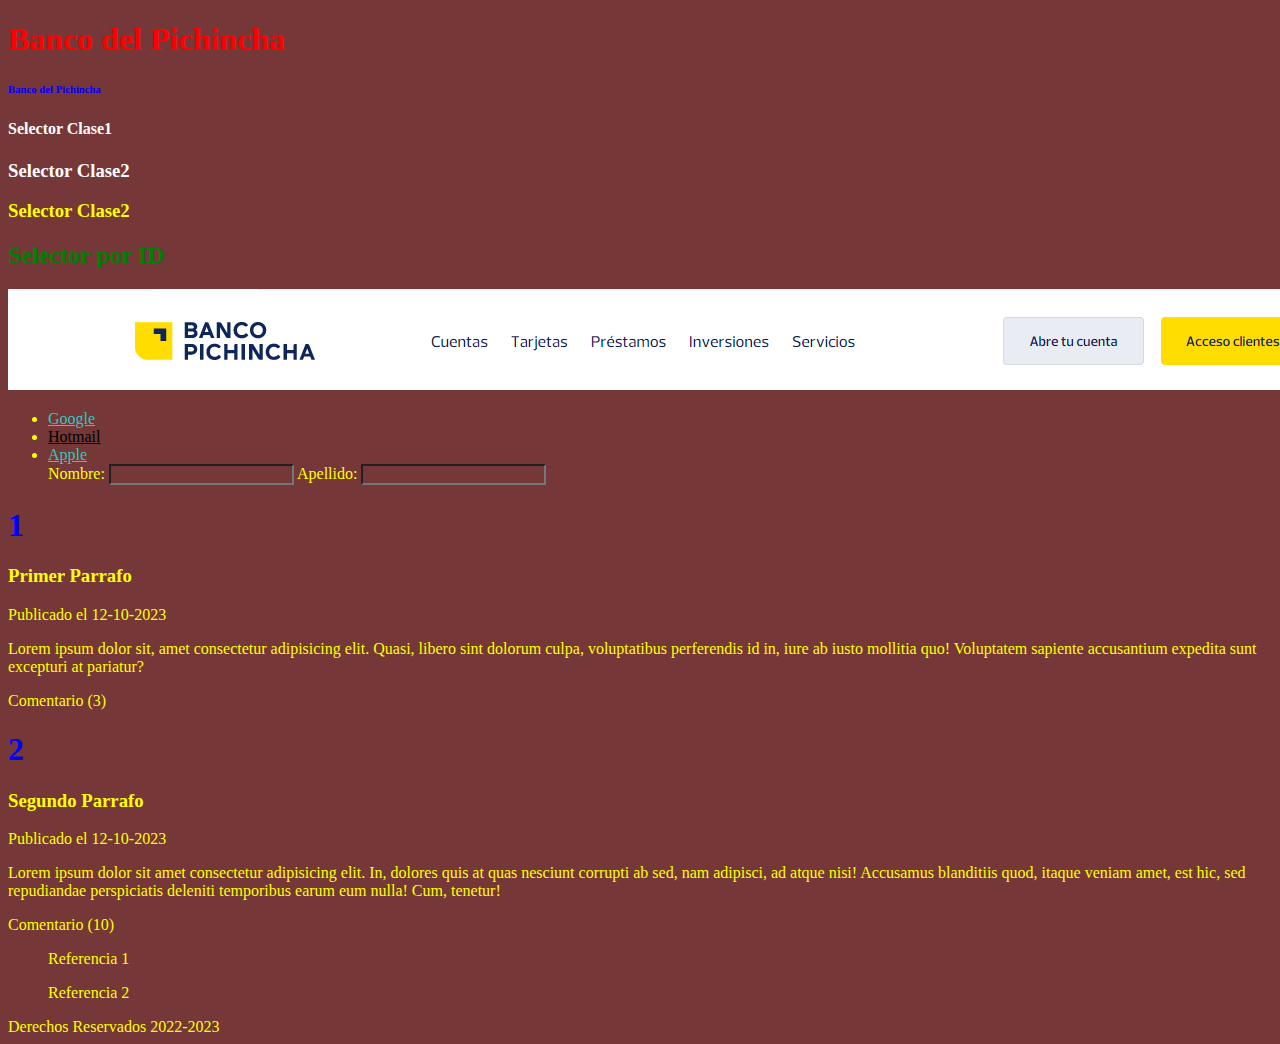
<file: index.html>
<!DOCTYPE html>
<html lang="en">

<head>
    <meta charset="UTF-8">
    <meta http-equiv="X-UA-Compatible" content="IE=edge">
    <meta name="viewport" content="width=device-width, initial-scale=1.0">
    <title>Proyecto unidad1</title>

    <!--1.Selector Universal-->
    <style>
        *{
            color: yellow;
            background-color: rgb(117, 55, 55);
        }
        
        h1{
            color: blue;
        }
        p{
            size: 17px;
        }
        
    .clase1 {

        color: white;

        }

        #idtitulogrande{
            color: green;
        }

        a[href]{
            color: black;
        }

        a[href*=".ec"]{
            color: rgb(48, 201, 193);
        }

    /*    label:hover{
            color: chartreuse;
            background-color: blue;
            font-size: 50px;
        }
*/

    </style>

</head>

<body>
    <header>
        <h1 style="color: red;">Banco del Pichincha</h1>
        <h6 style="color: blue;">Banco del Pichincha</h6>
        <h4 class="clase1"> Selector Clase1</h4>
        <h3 class="clase1">Selector Clase2</h3>
        <h3 class="clase2">Selector Clase2</h3>
        <h2 id="idtitulogrande">Selector por ID</h2>
        <img src="./img/cabecera.png" alt="Cargando...">
    </header>
    <nav>
        <ul>
            <!--
            <li>Cuentas</li>
            <li>Tarjetas</li>
            <li>Prestamos</li>
            <li>Inversiones</li>
            <li>Servicios</li>-->
                <li>
                    <a href="https://www.google.com.ec/">Google</a>
                </li>
                <li>
                    <a href="https://outlook.live.com/owa/">Hotmail</a>
                </li>
                <li>
                    <a href="https://www.apple.com.ec/">Apple</a>
                </li>
               <label for="idapellido">Nombre:</label>
               <input id="idnombre" type="text">
               <label for="idnombre">Apellido:</label>
               <input id="idapellido" type="text">


        </ul>
    </nav>
    <section>
        <article>
            <h1>1</h1>
            <h3>Primer Parrafo</h3>
            <time datetime="12-10-2023">Publicado el 12-10-2023</time>
            <p>Lorem ipsum dolor sit, amet consectetur adipisicing elit. Quasi, libero sint dolorum culpa, voluptatibus
                perferendis id in, iure ab iusto mollitia quo! Voluptatem sapiente accusantium expedita sunt excepturi
                at pariatur?</p>
            <footer>
                <p>Comentario (3)</p>
            </footer>
        </article>
        <article>
            <h1>2</h1>
            <h3>Segundo Parrafo</h3>
            <time datetime="12-10-2023">Publicado el 12-10-2023</time>
            <p>Lorem ipsum dolor sit amet consectetur adipisicing elit. In, dolores quis at quas nesciunt corrupti ab
                sed, nam adipisci, ad atque nisi! Accusamus blanditiis quod, itaque veniam amet, est hic, sed
                repudiandae perspiciatis deleniti temporibus earum eum nulla! Cum, tenetur!</p>
            <footer>
                <p>Comentario (10)</p>
            </footer>
        </article>
    </section>
    <aside>
        <blockquote cite="https://www.pichincha.com/portal/">
            Referencia 1
        </blockquote>
        <blockquote cite="https://www.produbanco.com.ec/">
            Referencia 2
        </blockquote>
    </aside>
    <footer>
        Derechos Reservados 2022-2023
    </footer>
</body>

</html>
</file>
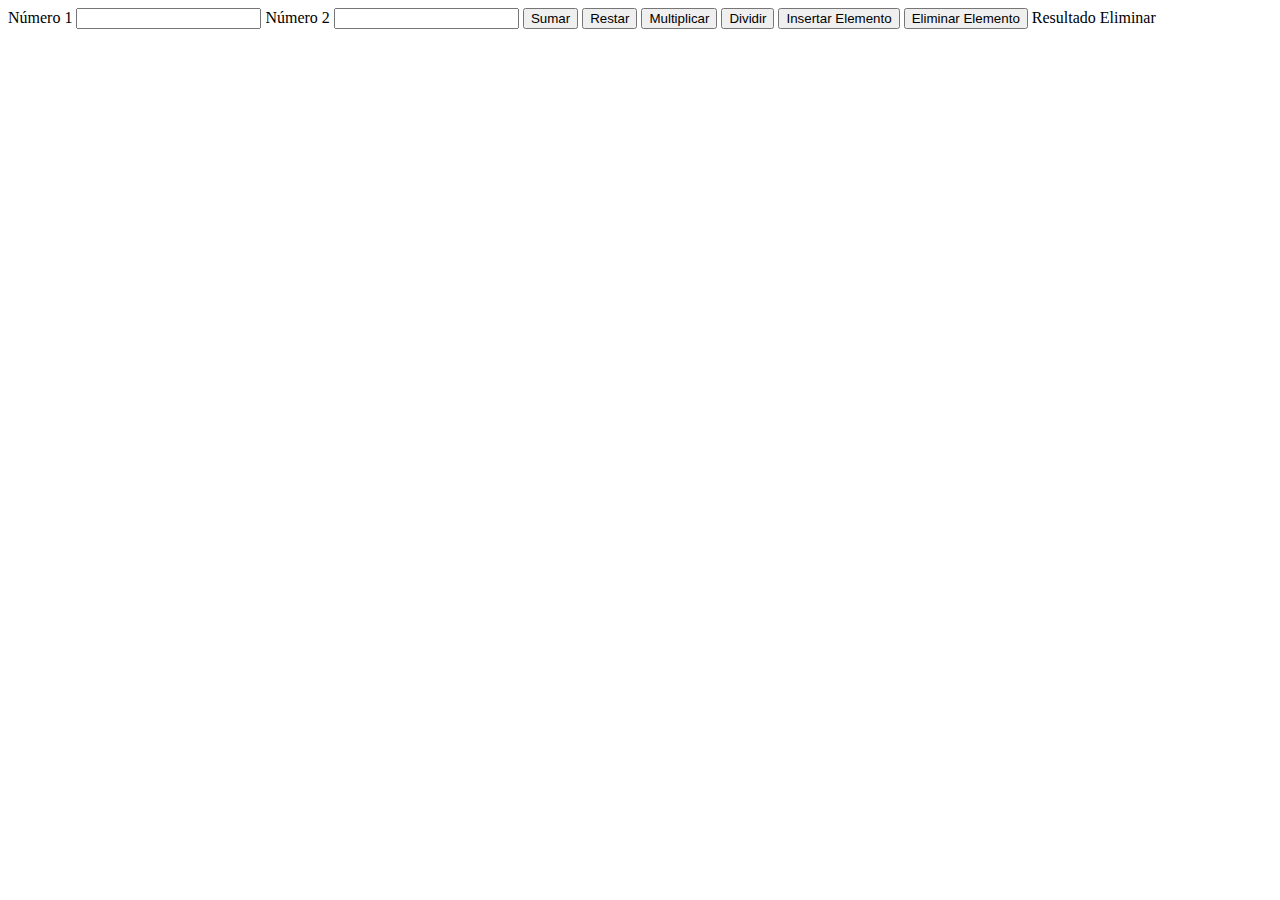
<file: html/calculadora externa.html>
<!DOCTYPE html>
<html lang="en">

<head>
    <meta charset="UTF-8">
    <meta http-equiv="X-UA-Compatible" content="IE=edge">
    <meta name="viewport" content="width=device-width, initial-scale=1.0">
    <title>Calculadora</title>

    <script src="../js/calculadora.js">
       
    </script>
</head>

<body>
    <header></header>
    <nav></nav>
    <section>
        <label for="idNum1">Número 1</label>
        <input id="idNum1" type="number">
        <label for="idNum2">Número 2</label>
        <input id="idNum2" type="number">


        <button onclick="sumarNumeros()">Sumar</button>
        <button onclick="restarNumeros()">Restar</button>
        <button onclick="multiplicarNumeros()">Multiplicar</button>
        <button onclick="dividirNumeros()">Dividir</button>

        <button onclick="insertarElemento()">Insertar Elemento</button>
        <button onclick="eliminarElemento()">Eliminar Elemento</button>
        
        <label id="labelResultado" for="">Resultado</label>

        <label id="ideliminar" for="">Eliminar</label>
        <div id="elemento"></div>



    </section>
    <footer></footer>
</body>

</html>
</file>
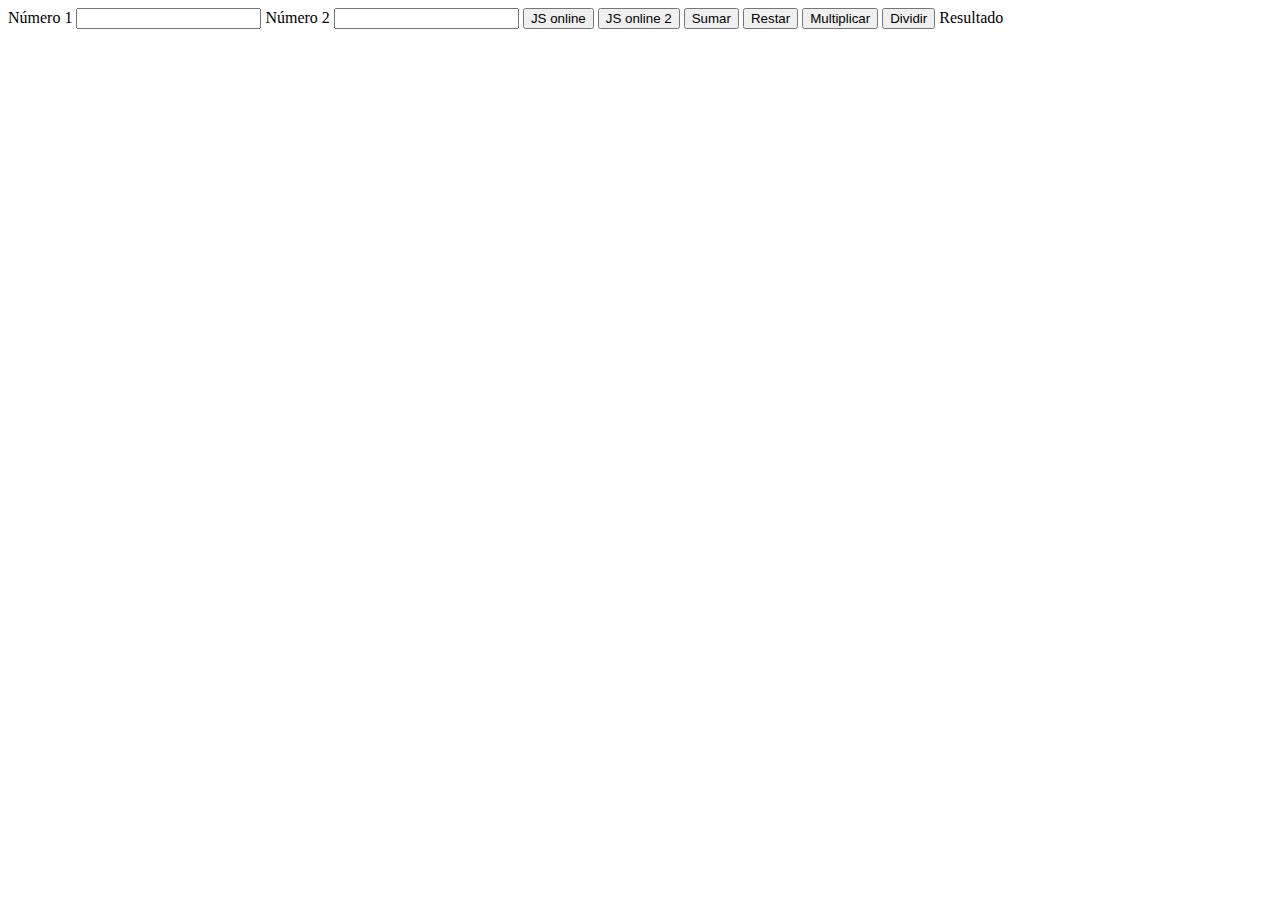
<file: html/calculadora.html>
<!DOCTYPE html>
<html lang="en">

<head>
    <meta charset="UTF-8">
    <meta http-equiv="X-UA-Compatible" content="IE=edge">
    <meta name="viewport" content="width=device-width, initial-scale=1.0">
    <title>Calculadora</title>

    <script>
        function sumar(num1, num2) {

            return num1 + num2;
        }

        function sumarNumeros() {
            var numero1 = parseInt(document.getElementById('idNum1').value);
            var numero2 = parseInt(document.getElementById('idNum2').value);

            document.getElementById('labelResultado').innerHTML = 'Resultado=' + sumar(numero1, numero2)
        }

        function restar(num1, num2) {

            return num1 - num2;
        }

        function restarNumeros() {
            var numero1 = convertir('idNum1')
            var numero2 = convertir('idNum2')

            document.getElementById('labelResultado').innerHTML = 'Resultado=' + restar(numero1, numero2)
        }

        function dividir(num1, num2) {

            return num1 / num2;
        }

        function dividirNumeros() {
            var numero1 = convertir('idNum1')
            var numero2 = convertir('idNum2')

            document.getElementById('labelResultado').innerHTML = 'Resultado=' + dividir(numero1, numero2)
        }

        function multiplicar(num1, num2) {

            return num1 * num2;
        }

        function multiplicarNumeros() {
            var numero1 = convertir('idNum1')
            var numero2 = convertir('idNum2')

            document.getElementById('labelResultado').innerHTML = 'Resultado=' + multiplicar(numero1, numero2)
        }


        function convertir(idCampo){
            return parseInt(document.getElementById(idCampo).value);
        }
    </script>
</head>

<body>
    <header></header>
    <nav></nav>
    <section>
        <label for="idNum1">Número 1</label>
        <input id="idNum1" type="number">
        <label for="idNum2">Número 2</label>
        <input id="idNum2" type="number">


        <button onclick="document.getElementById('labelResultado').style.backgroundColor='red'">JS online</button>
        <button onclick="document.getElementById('labelResultado').innerHTML='prueba'">JS online 2</button>

        <button onclick="sumarNumeros()">Sumar</button>
        <button onclick="restarNumeros()">Restar</button>
        <button onclick="multiplicarNumeros()">Multiplicar</button>
        <button onclick="dividirNumeros()">Dividir</button>

        <label id="labelResultado" for="">Resultado</label>





    </section>
    <footer></footer>
</body>

</html>
</file>
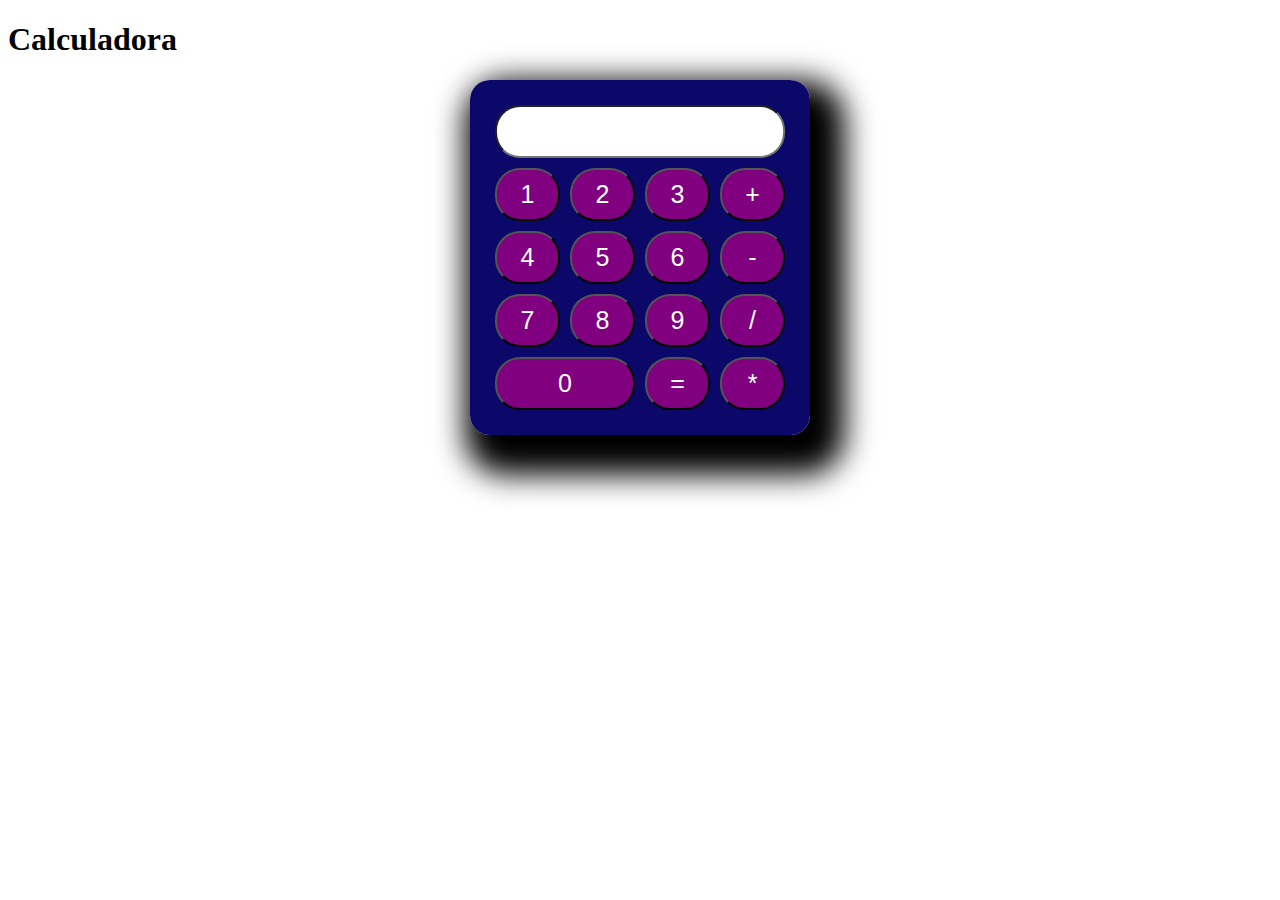
<file: html/calculadoraDeber.html>
<!DOCTYPE html>
<html lang="es">

<head>
    <meta charset="UTF-8">
    <meta http-equiv="X-UA-Compatible" content="IE=edge">
    <meta name="viewport" content="width=device-width, initial-scale=1.0">
    <title>CalculadoraDeber</title>

    <!--Intanciar la clase de java script-->
    <script src="../js/calculadoraDeber.js"></script>

    <!--Instanciar la clase de estilos CSS-->
    <link rel="stylesheet" href="../css/estiloCalculadora.css">

</head>

<body>
    <header>
        <!-- H1 es para titulos -->
        <h1>Calculadora</h1>
    </header>
    <nav></nav>
    <section>
        <!-- El div se utiliza para agrupar elementos me diante el atributo class se le puede dar un nombre para acceder -->
        <div class="container">

           
            <div class="calcu">


                <input class="pantallaResultado" type="text" name="" id="input">

                <input type="button" value="1" onclick="addInput('1')">
                <input type="button" value="2" onclick="addInput('2')">
                <input type="button" value="3" onclick="addInput('3')">
                <input type="button" value="+" onclick="addInput('+')">

                <input type="button" value="4" onclick="addInput('4')">
                <input type="button" value="5" onclick="addInput('5')">
                <input type="button" value="6" onclick="addInput('6')">
                <input type="button" value="-" onclick="addInput('-')">


                <input type="button" value="7" onclick="addInput('7')">
                <input type="button" value="8" onclick="addInput('8')">
                <input type="button" value="9" onclick="addInput('9')">
                <input type="button" value="/" onclick="addInput('/')">



               
                <input class="butonGrande" type="button" value="0" onclick="addInput('0')">
                <input type="button" value="=" onclick="operacionCalcular()">
                <input type="button" value="*" onclick="addInput('*')">



            </div>
        </div>
    </section>
    <footer></footer>


</body>

</html>
</file>
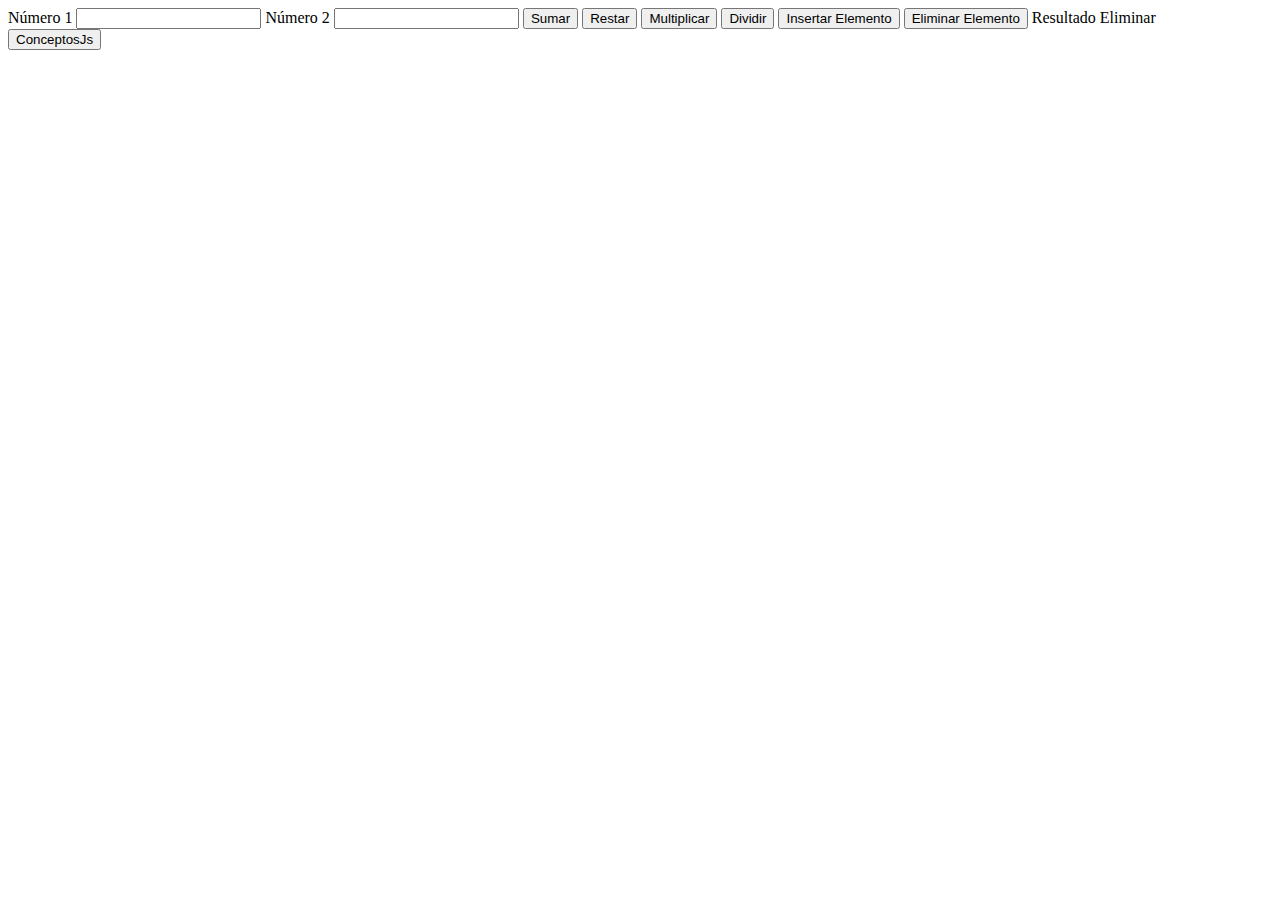
<file: html/calculadoraExternaLamda.html>
<!DOCTYPE html>
<html lang="en">

<head>
    <meta charset="UTF-8">
    <meta http-equiv="X-UA-Compatible" content="IE=edge">
    <meta name="viewport" content="width=device-width, initial-scale=1.0">
    <title>Calculadora</title>

    <script src="../js/calculadoraLamda.js">
       
    </script>
</head>

<body>
    <header></header>
    <nav></nav>
    <section>
        <label for="idNum1">Número 1</label>
        <input id="idNum1" type="number">
        
        <label for="idNum2">Número 2</label>
        <input id="idNum2" type="number">


        <button onclick="sumarNumeros()">Sumar</button>
        <button onclick="restarNumeros()">Restar</button>
        <button onclick="multiplicarNumeros()">Multiplicar</button>
        <button onclick="dividirNumeros()">Dividir</button>

        <button onclick="insertarElemento()">Insertar Elemento</button>
        <button onclick="eliminarElemento()">Eliminar Elemento</button>
        
        <label id="labelResultado" for="">Resultado</label>

        <label id="ideliminar" for="">Eliminar</label>
        
        <div id="elemento"></div>

        <button onclick="conceptosJs()">ConceptosJs</button>



    </section>
    <footer></footer>
</body>

</html>
</file>
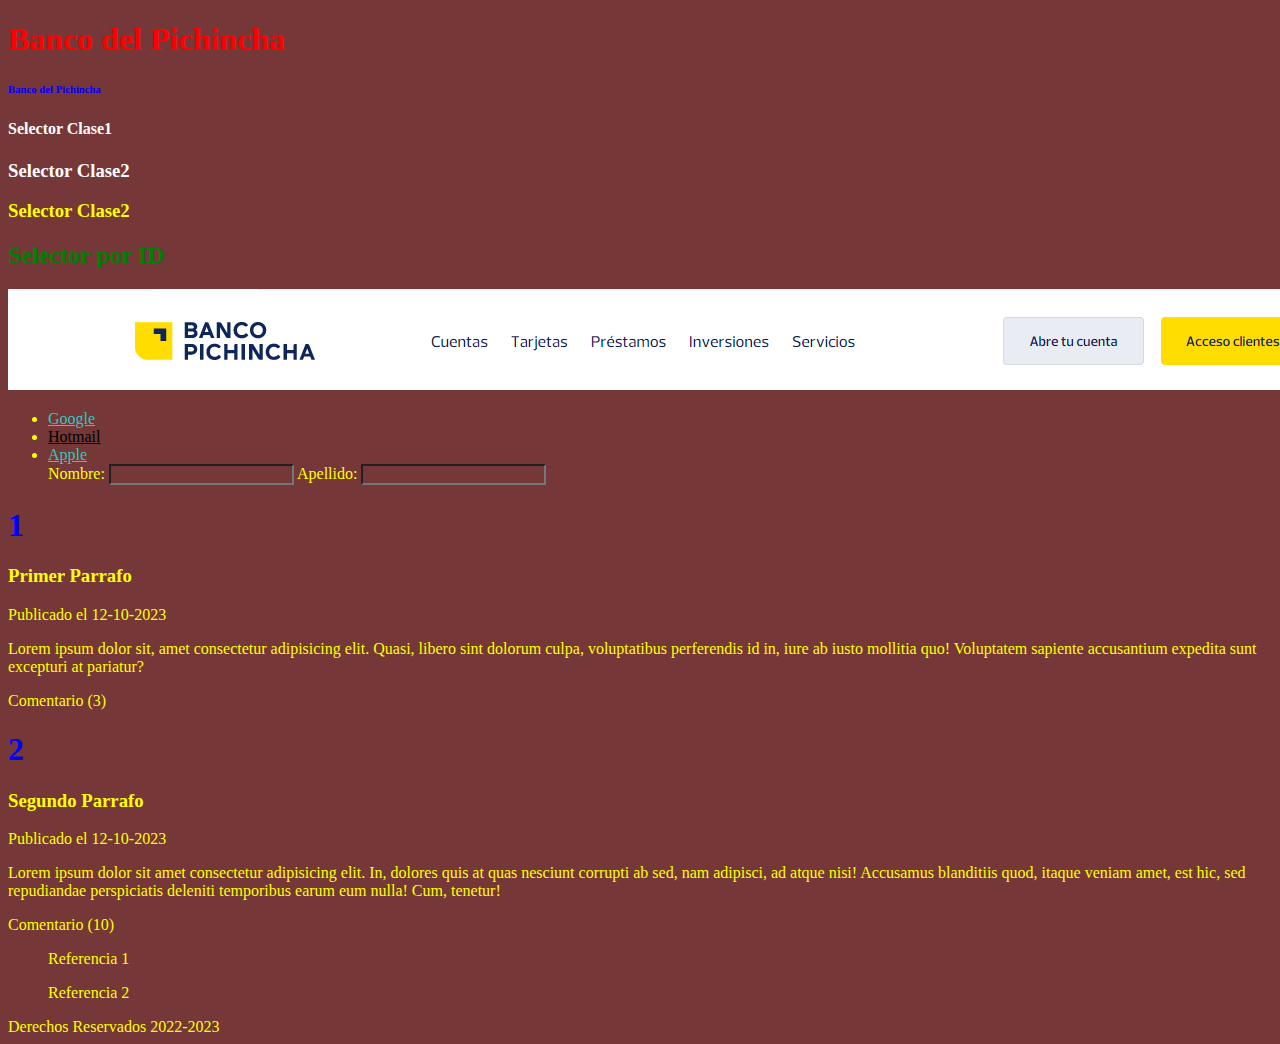
<file: html/externo.html>
<!DOCTYPE html>
<html lang="en">
<head>
    <meta charset="UTF-8">
    <meta http-equiv="X-UA-Compatible" content="IE=edge">
    <meta name="viewport" content="width=device-width, initial-scale=1.0">
    <title>Proyecto unidad1</title>

   <link rel="stylesheet" href="../css/externo.css">

</head>

<body>
    <header>
        <h1 style="color: red;">Banco del Pichincha</h1>
        <h6 style="color: blue;">Banco del Pichincha</h6>
        <h4 class="clase1"> Selector Clase1</h4>
        <h3 class="clase1">Selector Clase2</h3>
        <h3 class="clase2">Selector Clase2</h3>
        <h2 id="idtitulogrande">Selector por ID</h2>
        <img src="../img/cabecera.png" alt="Cargando...">
    </header>
    <nav>
        <ul>
            <!--
            <li>Cuentas</li>
            <li>Tarjetas</li>
            <li>Prestamos</li>
            <li>Inversiones</li>
            <li>Servicios</li>-->
                <li>
                    <a href="https://www.google.com.ec/">Google</a>
                </li>
                <li>
                    <a href="https://outlook.live.com/owa/">Hotmail</a>
                </li>
                <li>
                    <!--se utiliza para crear un enlace o hipervínculo a otra página web, archivo, ubicación en la misma página
                         o cualquier otra URL accesible. La etiqueta <a> se utiliza en combinación con el 
                            atributo href para especificar la URL de destino del enlace.-->
                    <a href="https://www.apple.com.ec/">Apple</a>
                </li>

                <!--<label> se utiliza para describir el campo de entrada de texto. 
                El atributo for del <label> se utiliza para especificar el id del elemento 
                de formulario asociado, en este caso, el id="nombre".
                Esto establece una relación entre el <label> y el campo de entrada de texto, 
                lo que significa que cuando se hace clic en el <label>, 
                se activa el campo de entrada de texto correspondiente.
                ejemplo:

                <label for="nombre">Nombre:</label>
                <input type="text" id="nombre" name="nombre">-->
                
               <label for="idapellido">Nombre:</label>
               <input id="idnombre" type="text">

               <!--se utiliza para crear un campo de entrada interactivo en un formulario web. 
                Permite a los usuarios ingresar y enviar datos, como texto, números, fechas,
                 opciones seleccionadas, archivos, etc.-->
               <label for="idnombre">Apellido:</label>
               <input id="idapellido" type="text">


        </ul>
    </nav>
    <section>
        <article>
            <h1>1</h1>
            <h3>Primer Parrafo</h3>
            <time datetime="12-10-2023">Publicado el 12-10-2023</time>
            <p>Lorem ipsum dolor sit, amet consectetur adipisicing elit. Quasi, libero sint dolorum culpa, voluptatibus
                perferendis id in, iure ab iusto mollitia quo! Voluptatem sapiente accusantium expedita sunt excepturi
                at pariatur?</p>
            <footer>
                <p>Comentario (3)</p>
            </footer>
        </article>
        <article>
            <h1>2</h1>
            <h3>Segundo Parrafo</h3>
            <time datetime="12-10-2023">Publicado el 12-10-2023</time>
            <p>Lorem ipsum dolor sit amet consectetur adipisicing elit. In, dolores quis at quas nesciunt corrupti ab
                sed, nam adipisci, ad atque nisi! Accusamus blanditiis quod, itaque veniam amet, est hic, sed
                repudiandae perspiciatis deleniti temporibus earum eum nulla! Cum, tenetur!</p>
            <footer>
                <p>Comentario (10)</p>
            </footer>
        </article>
    </section>
    <aside>
         <!--se utiliza para resaltar o citar un bloque de texto que se 
        considera una cita o una cita destacada dentro de un documento
        Referencia a dode va a ir.-->
        <blockquote cite="https://www.pichincha.com/portal/">
            Referencia 1
        </blockquote>
        <blockquote cite="https://www.produbanco.com.ec/">
            Referencia 2
        </blockquote>
    </aside>
    <footer>
        Derechos Reservados 2022-2023
    </footer>
</body>

</html>
</file>
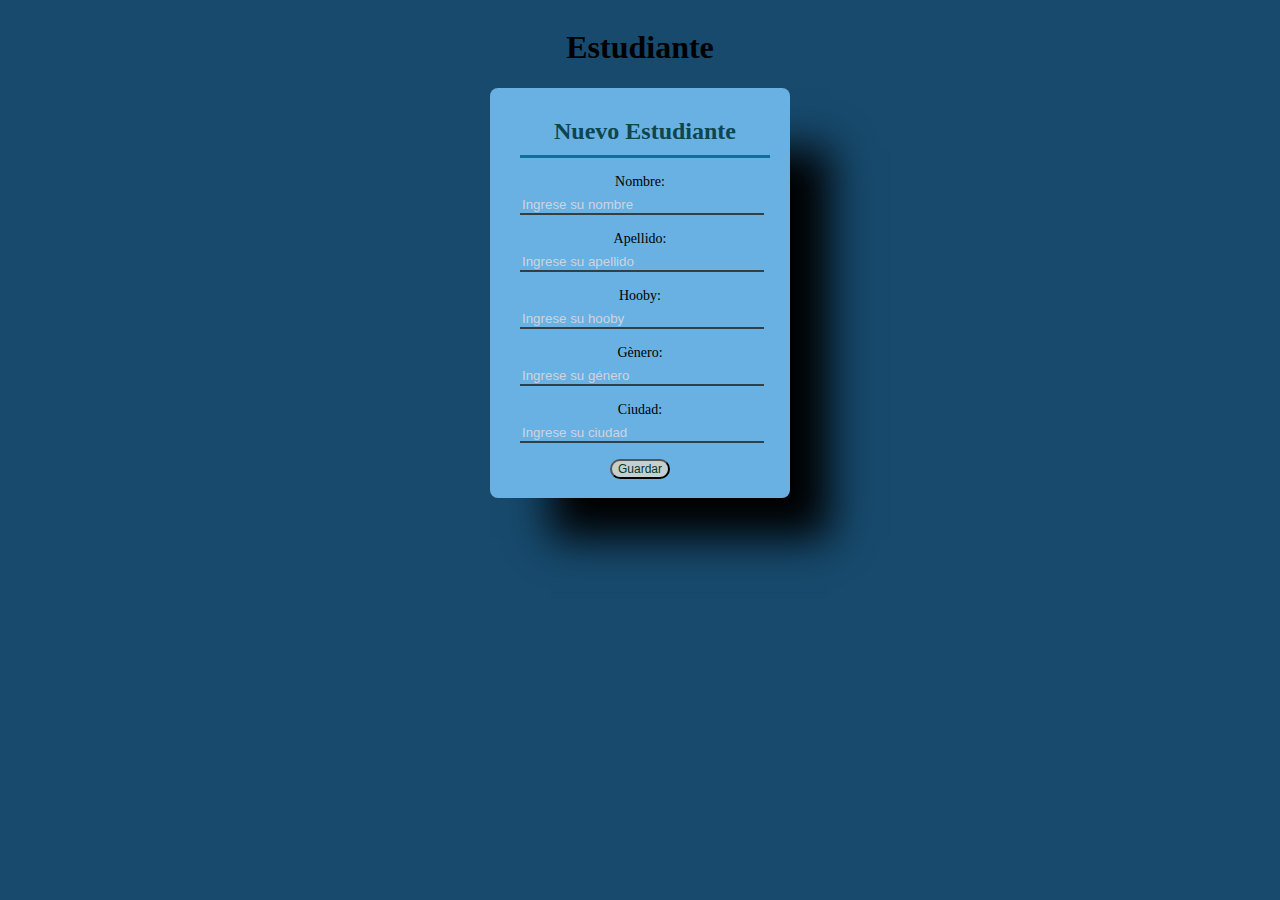
<file: html/formularioEstudiante.html>
<!DOCTYPE html>
<html lang="en">
  <head>
    <meta charset="UTF-8" />
    <meta http-equiv="X-UA-Compatible" content="IE=edge" />
    <meta name="viewport" content="width=device-width, initial-scale=1.0" />
    <title>Formulario Estudiante</title>
    <link rel="stylesheet" href="../css/estudiante.css" />
  </head>
  <body>
    <div class="container">
      <div class="formulario">
        <header>
          <h1>Estudiante</h1>
        </header>
        <nav></nav>
        <section>
          <form class="form" action="https://miapi.com/estudiante" method="POST">
          <h2>Nuevo Estudiante</h2>
          <!--
            Primera forma que form
            
          Nombre del elemento que se va a visualizar  
          <label for=""></label>
          Lo que se va ingesar la caja de texto para ingresar la informaciòn
            <input type="text">
        -->

            <!--Estos tipo label no aparecen hasta que les pongan un estilo
                placeholder marca de agua en la caja de texto-->
            <p type="Nombre:"><input type="text" placeholder="Ingrese su nombre"></p>
            <p type="Apellido:"><input type="text" placeholder="Ingrese su apellido"></p>
            <p type="Hooby:"><input type="text" placeholder="Ingrese su hooby"></p>
            <p type="Gènero:"><input type="text" placeholder="Ingrese su género"></p>
            <p type="Ciudad:"><input type="text" placeholder="Ingrese su ciudad"></p>

            <button>Guardar</button>
        </form>
        </section>
        <footer></footer>
      </div>
    </div>
  </body>
</html>
</file>
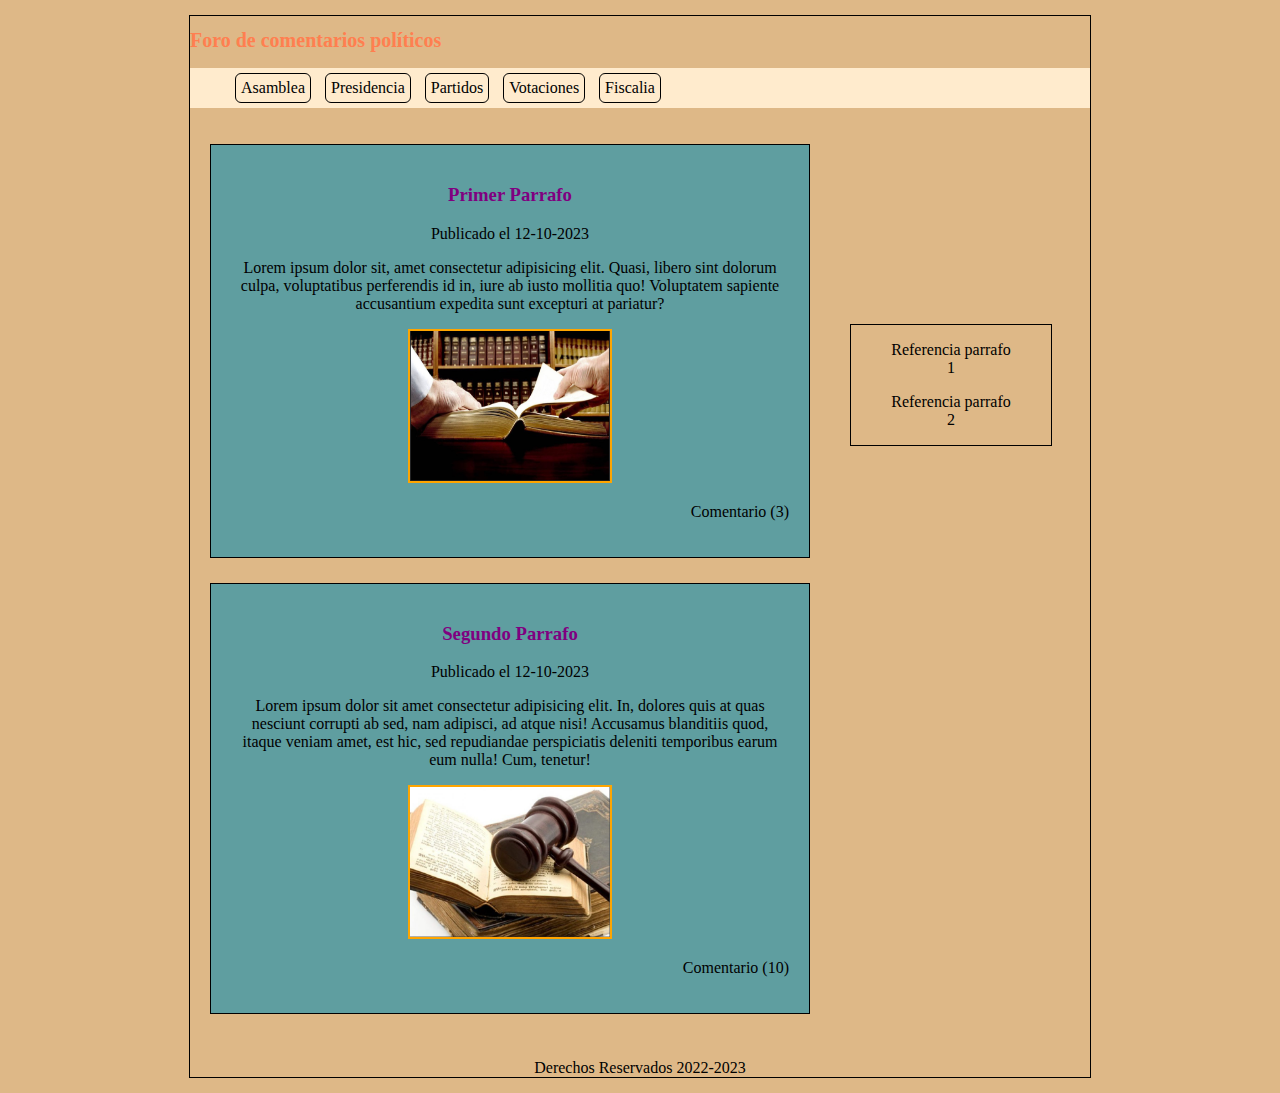
<file: html/foro.html>
<!DOCTYPE html>
<html lang="en">

<head>
    <meta charset="UTF-8">
    <meta http-equiv="X-UA-Compatible" content="IE=edge">
    <meta name="viewport" content="width=device-width, initial-scale=1.0">
    <title>Proyecto unidad1</title>

   <link rel="stylesheet" href="../css/foro.css">

</head>

<body>
    <!-- El div se utiliza para agrupar elementos me diante el atributo class se le puede dar un nombre para acceder -->
    <div class="formulario">
    <header class="cabecera">
        <!-- H1 es para titulos -->
       <h1>Foro de comentarios políticos</h1>
    </header>
     <!-- Se coloca class para acceder a nav he ingresamos con la palabra menu -->
    <nav class="menu">
       <!--  ul se utiliza para crear una lista desordenada -->
        <ul>
             <!-- se utiliza para crear un elemento de lista dentro de una lista ordenada-->
            <li>Asamblea</li>
            <li>Presidencia</li>
            <li>Partidos</li>
            <li>Votaciones</li>
            <li>Fiscalia</li>
             
        </ul>
    </nav>
    <section class="seccion">
        <article>
            <h3>Primer Parrafo</h3>

             <!-- <time> se utiliza para una fecha-->
            <time datetime="12-10-2023">Publicado el 12-10-2023</time>
            <!-- <p> se utiliza para crear un parrafo-->
            <p>Lorem ipsum dolor sit, amet consectetur adipisicing elit. Quasi, libero sint dolorum culpa, voluptatibus
                perferendis id in, iure ab iusto mollitia quo! Voluptatem sapiente accusantium expedita sunt excepturi
                at pariatur?</p>

                <!-- <img> se utiliza para colocar una imagen tiene los atributos src en donde se coloca
                la ruta de la imagen se puede poner un link, el atributo alt es para cuando no
                cargue la imagen salga un mensaje -->
                <img src="../img/parrafo1.PNG" alt="No se puede mostrar página">
            <footer>
                <p>Comentario (3)</p>
            </footer>
        </article>
        <article>
        
            <h3>Segundo Parrafo</h3>
            <time datetime="12-10-2023">Publicado el 12-10-2023</time>
            <p>Lorem ipsum dolor sit amet consectetur adipisicing elit. In, dolores quis at quas nesciunt corrupti ab
                sed, nam adipisci, ad atque nisi! Accusamus blanditiis quod, itaque veniam amet, est hic, sed
                repudiandae perspiciatis deleniti temporibus earum eum nulla! Cum, tenetur!</p>
                <img src="../img/parrafo2.PNG" alt="No se puede mostrar página">
            <footer>
                <p>Comentario (10)</p>
            </footer>
        </article>
    </section>
    <aside class="referencias">

        <!--se utiliza para resaltar o citar un bloque de texto que se 
        considera una cita o una cita destacada dentro de un documento
        Referencia a dode va a ir.-->
        <blockquote cite="https://www.pichincha.com/portal/">
            Referencia parrafo 1
        </blockquote>
        <blockquote cite="https://www.produbanco.com.ec/">
            Referencia parrafo 2
        </blockquote>
    </aside>
    <footer class="pie">
        Derechos Reservados 2022-2023
    </footer>
    </div>
</body>

</html>
</file>
<file: css/estiloCalculadora.css>
.container{
    display: flex;
    /*para centrar y se aliñe al centro */
    justify-content: center;
    align-items: center;
    

}

.calcu{
    /*poner la posicion que uno quiere en forma vertical
    ocupa una sola linea en forma horizontal
    forma una matriz de una y se puede manipular esas columnas*/
    display: grid;
    /*cuantas columnas quiero se divida en 3 columnas y un ancho de 75px*/
    grid-template-columns: repeat(4,75px);

    /*Numero especifico de filas
    grid-template-rows: ;*/

    background-color: rgba(7, 4, 103, 0.984);
    padding: 20px;
    border-radius: 20px;

    /*se utiliza para poner sombra el primer  valor modifica a la derecha,el segundo modifica la parte de abajo , 
    el tercer valor la opacidad, y el cuearto valor el grosor*/
    box-shadow: 15px 20px 30px 20px black;

}

/*Ocupe dos espacios*/
.butonGrande{
    grid-column: span 2;
}

.pantallaResultado{
    background-color: rgb(255, 255, 255);
    /*grid-column: span 4;  span hace que ocupe 4 espacios de las columnas  */
    grid-column: span 4;

}

input{
    color: white;
    background-color: purple;
    border-radius: 25px;
    padding: 10px;
    margin: 5px;
    font-family: 'Gill Sans', 'Gill Sans MT', Calibri, 'Trebuchet MS', sans-serif;
    font-size: 25px;
}
</file>
<file: css/externo.css>
/*SELECTOR DE TIPO UNIVERSAL agarra toda la pagina los estilos*/
*{
    color: yellow;
    background-color: rgb(117, 55, 55);
}
/*SELECTOR DE TIPO ELEMENTO en este afecta a todos los elementos body o h1 etc en el html */
h1{
    color: blue;
}

/*SELECTOR DE TIPO ELEMENTO en este afecta a todos los elementos body o h1 etc en el html */
p{
    size: 17px;
}

/* Es un SELECTOR DE TIPO CLASE este utilizamos para agrupar elementos
 ya que le colocamos un nombre en el html para poder acceder  
mediante el punto accedo al clase1 y con un espacio y el nombre del aelemento puedo acceder a ellos*/
.clase1 {

color: white;

}

#idtitulogrande{
    color: green;
}

/*SELECTOR POR ATRIBUTO accedo mediante el elemento a  y coloco el atrbuto en corchetesa ->[href]
para poder modificar atributo*/
a[href]{
    color: black;
}

/*SELECTOR POR ATRIBUTO accedo mediante el elemento a  y coloco el atrbuto en corchetesa ->[href]
para poder modificar atributo puede se algo específico o alguna caracteristica en especial igualando href a lo
que quiero q se modifique*/
a[href*=".ec"]{
    color: rgb(48, 201, 193);
}

/*SELECTOR DE TIPO PSEUDO-CLASS
un selector de tipo pseudo-clase se utiliza para seleccionar elementos HTML específicos en función de su estado 
o posición en relación con otros elementos.
Aquí tienes algunos ejemplos de selectores de tipo pseudo-clase comunes en HTML:

:hover: Selecciona un elemento cuando el cursor del mouse se encuentra sobre él.
*/


/*    label:hover{
    color: chartreuse;
    background-color: blue;
    font-size: 50px;
}
*/
</file>
<file: css/estudiante.css>
.container{
    display: flex;
    justify-content: center;
    text-align: center;
}
/*Podemos utilizar el back ground en el body para que agarre en todo 
la página*/
body{
    background-color: #174a6d;
}

.form{
    width: 240px;
    height: 370px;
    background-color: #68b1e2;
    border-radius: 8px;
    padding: 20px 30px;
    

   /* max-width: calc(100vw-40px);*/
   box-shadow: 50px 50px 40px -10px black ;

   font-family: 'Times New Roman', Times, serif;
   

}

h2{
    margin: 10px 0px;
    padding-bottom: 10px;
    width: 250px;
    color: rgb(14, 69, 78);
   /*subrayar el texto*/
    border-bottom: 3px solid rgb(15, 110, 155);
    
    

}
/*Para vincular al label*/
p:before{
    /*contenidop del p va hacer un atributo*/
    content: attr(type);
    /*Solo para que aparezca en un bloque*/
    display: block;
    margin: 5px 2px;
    font-size: 14px;
    color: rgb(0, 0, 0);
}

/*diseño responsivo vamos a darle un porcentaje 
para que se adapte el formulario a la pantalla*/

input{
width: 100%;
/*para que no tenga borde se pone 0*/
border: 0;

border-bottom: 2px solid rgb(49, 64, 68);
background: none;
}

::placeholder{
    color: rgb(207, 212, 223);
}

/*efecto al input para quitar los bordes*/
input:focus{
    border-bottom: 2px solid rgb(20, 124, 172);
}

button{
    color: #06362d ;
    background-color: rgb(196, 207, 207);
    font-size: 12px;
    border-radius: 20px
}
</file>
<file: css/foro.css>
/* Es un SELECTOR DE TIPO CLASE este utilizamos para agrupar elementos
 ya que le colocamos un nombre en el html para poder acceder  
mediante el punto accedo al menu y con un espacio y el nombre del aelemento puedo acceder a ellos*/
.menu li{
    /*Cuando aplicas list-style: none; a un elemento de lista (<ul> o <ol>), se eliminan las
     viñetas o marcadores que se muestran por defecto en los navegadores.*/
    list-style: none;


    display: inline-block;
    border:1px solid black;
    
    /*margin-right: 20px;
    margin-left: 20px;
    margin: 15px 60px 10px 50px;
*/
    margin: 5px;
    border-radius: 6px;
    padding: 5px 5px;
    text-align: left;
   
   }

   .cabecera h1{
    font-size: 20px;
    font-family: 'Times New Roman', Times, serif;
    text-align: left;
    color: coral;
   }

.menu{
    background-color: blanchedalmond;
    text-align: left;
}

/*Siempre debemos declarar el displey de tipo bloc en todo la estructura del html*/
header,section,footer,aside,nav,article{
    display: block;
}

/*SELECTOR DE TIPO ELEMENTO en este afecta a todos los elementos body o h1 etc en el html */
body{
    text-align: center;
    background: burlywood;
}


.formulario{
    width: 900px;
    border: 1px double black;
    margin: 15px auto;
}

.seccion{
    margin: 20px;
    width: 600px;
    float: left;
}

article{
    border: 1px solid black;
    padding: 20px;
    margin-bottom: 25px;
    background-color: cadetblue;
}

.referencias{
    border: 1px solid black;
    width: 200px;
    float: left;
    margin-top: 200px;
    margin-left: 20px;
    
    
}

article footer{
    text-align: right;
}

.pie{
    clear: both;
}

section img{
    width: 200px;
    height: 150px;
    border: 2px solid orange;
}

/*h1{
    color: red;
}
h2{
    color: red;
}
h3{
    color: red;
}
*/
h1,h2,h3{
    color: purple;
}
</file>
